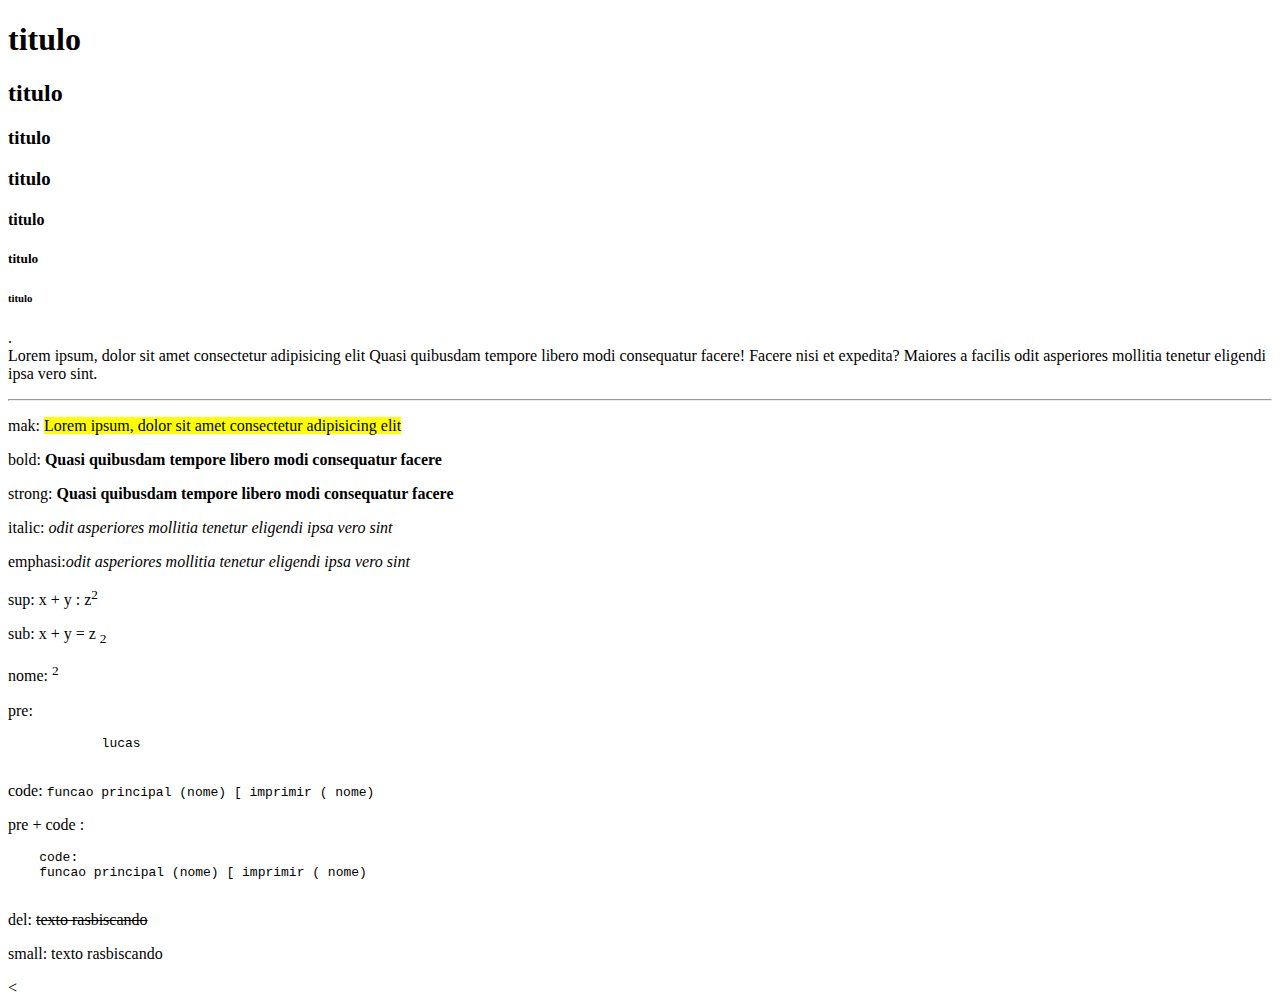
<file: aula-02/index.html>
<!DOCTYPE html>
<html lang="en">

<head>
    <meta charset="UTF-8">
    <meta name="viewport" content="width=device-width, initial-scale=1.0">
    <title>Document</title>
</head>

<body>

    <h1>titulo</h1>
    <h2>titulo</h2>
    <h3>titulo</h3>
    <h3>titulo</h3>
    <h4>titulo</h4>
    <h5>titulo</h5>
    <h6>titulo</h6>
    <p>
        .
        <br> Lorem ipsum, dolor sit amet consectetur adipisicing elit

        Quasi quibusdam tempore libero modi consequatur facere! Facere nisi et expedita? Maiores a facilis odit
        asperiores mollitia tenetur eligendi ipsa vero sint.
        <hr>
    <p>
        mak: <mark>Lorem ipsum, dolor sit amet consectetur adipisicing elit

        </mark>
    </p>

    <p>


        bold: <b>Quasi quibusdam tempore libero modi consequatur facere</b>
    </p>
    <p>
        strong: <strong>Quasi quibusdam tempore libero modi consequatur facere</strong>
    </p>
    <p>
        italic: <i>odit asperiores mollitia tenetur eligendi ipsa vero sint</i>
    </p>
    <p>

        emphasi:<em>odit asperiores mollitia tenetur eligendi ipsa vero sint</em>

    </p>

    <p>
        sup: x + y : z<sup>2</sup>
    </p>
    
    <p>
        sub: x + y = z <sub>2</sub>
    </p>

    <p>
        nome: <sup>2</sup>  
    </p>
    
    <p>
        pre:
        <pre>
            lucas
        </pre>
    </p>
    <p>

    code: 
    <code>funcao principal (nome) [ imprimir ( nome)
    </code>

    </p>

    <p>
pre + code :
<pre>
    code: 
    <code>funcao principal (nome) [ imprimir ( nome)
    </code>
</pre>
</p>
<p>
    del: <del> texto rasbiscando</del>
</p>
<p>
    small: <samll> texto rasbiscando</samll>
</p>
<





        

    

    </code>


    





</body>
</html>
</file>
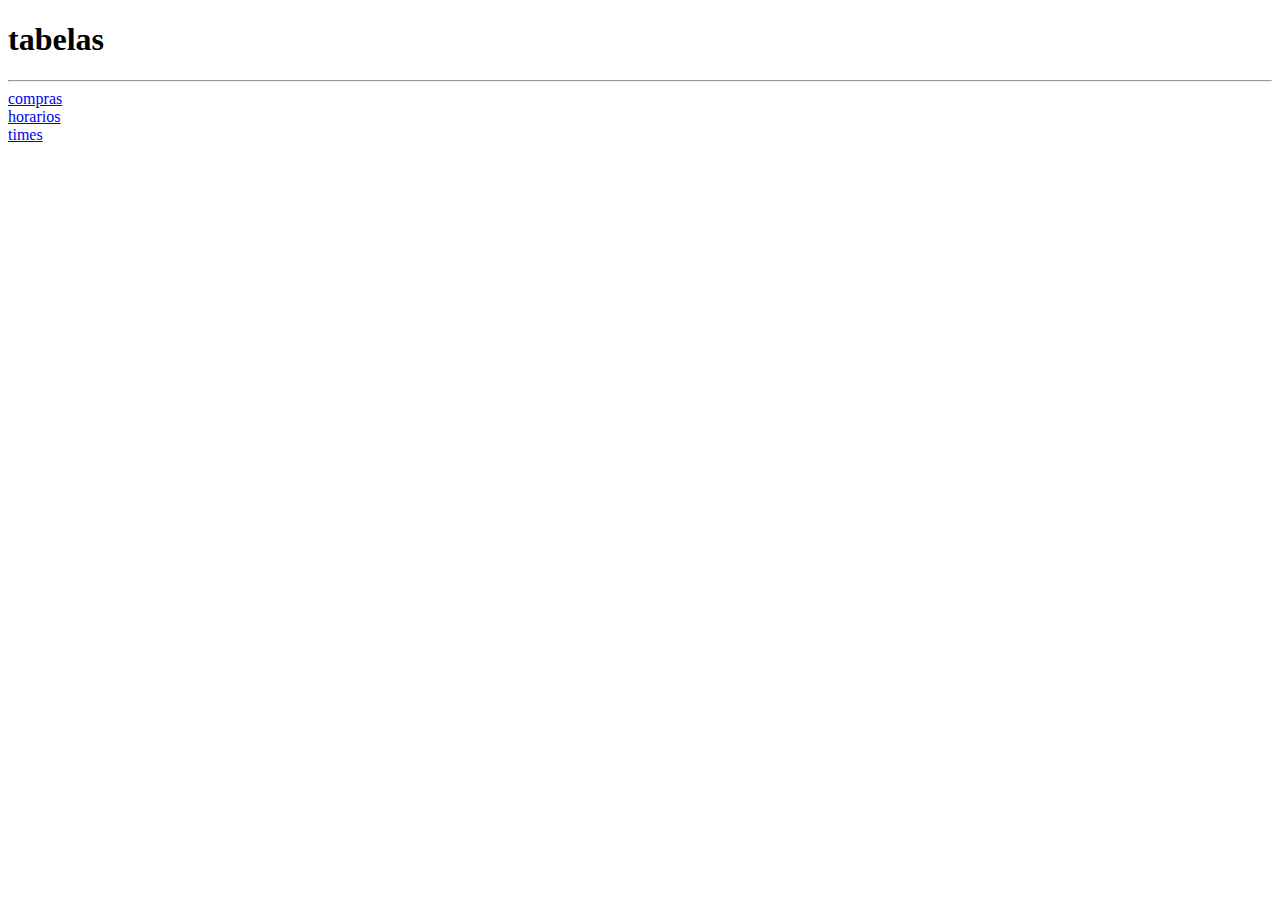
<file: aula-04/index.html>
<!DOCTYPE html>
<html lang="en">
<head>
    <meta charset="UTF-8">
    <meta name="viewport" content="width=device-width, initial-scale=1.0">
    <title>tabelas</title>
</head>
<body>
    <h1>tabelas</h1>
    <hr>
    <a href="tabelas/compras">compras</a> <br>
    <a href="tabelas/compras">horarios</a> <br>
    <a href="tabelas/compras>">times</a>
</body>
</html>
</file>
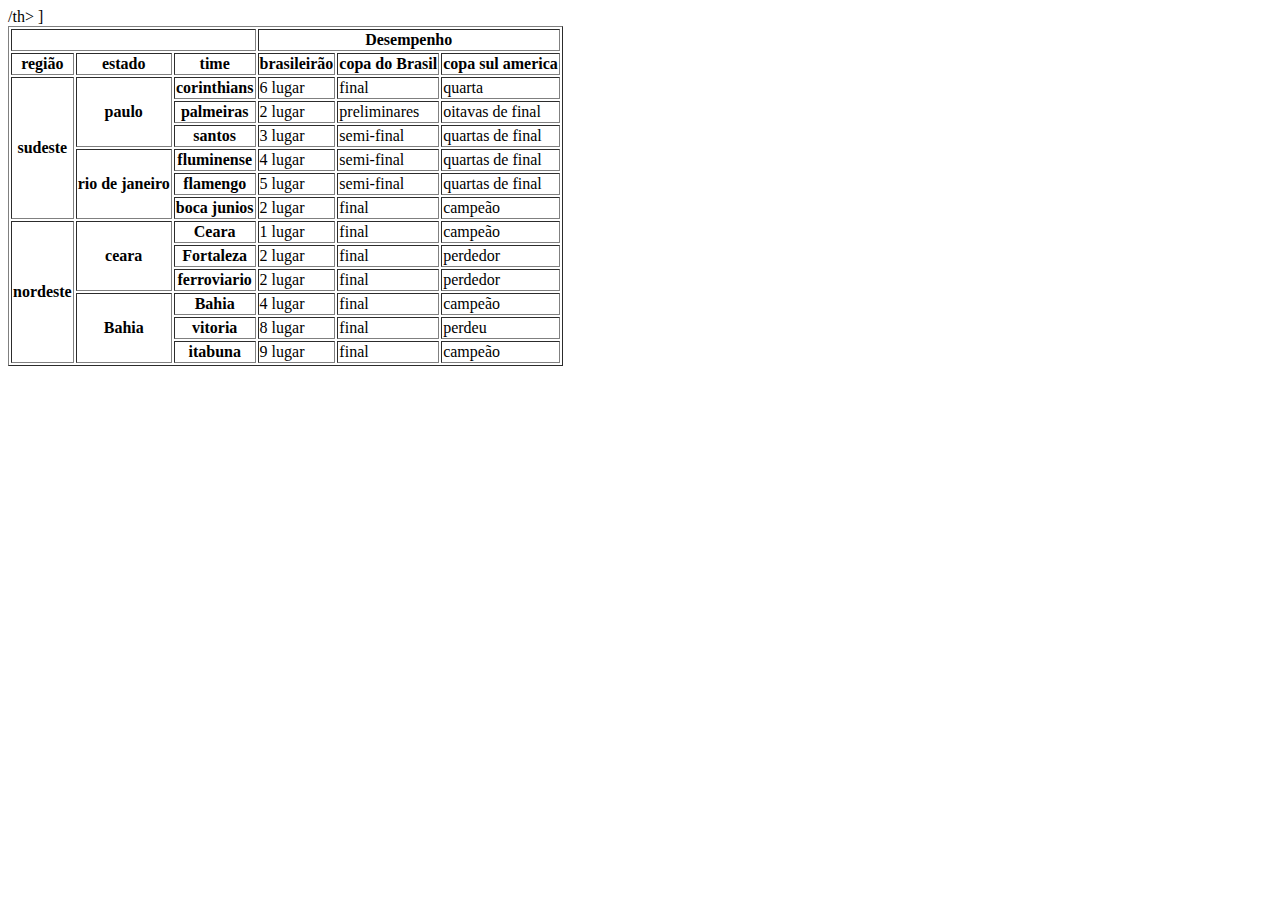
<file: aula-04/times/index.html>
<!DOCTYPE html>
<html lang="en">

<head>
    <meta charset="UTF-8">
    <meta name="viewport" content="width=device-width, initial-scale=1.0">
    <title>Desempenho de times</title>

</head>

<body>
    <table border="1">
        <thead>
            <tr>
                <td colspan="3"></td>
                <th colspan="3" scope="colgroup">
                    Desempenho
                </th>
            </tr>
            <tr>
                <th scope="col">região</th>
                <th scope="col">estado</th>
                <th scope="col">time</th>
                <th scope="col">brasileirão</th>
                <th scope="col">copa do Brasil</th>
                <th scop="col">copa sul america</th>

            </tr>
        <tbody>
            <tr>
                <th rowspan="6" scope="colgroup">sudeste</th>
                <th rowspan="3" scope="colgroup">paulo</th>
                <th>corinthians</th>
                <td>6 lugar</td>
                <td>final</td>
                <td>quarta</td>
            </tr>
            <tr>
                <th>palmeiras</th>
                <td>2 lugar</td>
                <td>preliminares</td>
                <td>oitavas de final</td>
            </tr>
            <tr>
                <th>santos</th>
                <td>3 lugar</td>
                <td>semi-final</td>
                <td>quartas de final</td>
            </tr>
            <tr>
                <th rowspan="3" scope="colgroup">rio de janeiro</th>
                <th>fluminense</th>
                <td>4 lugar</td>
                <td>semi-final</td>
                <td>quartas de final</td>
            </tr>
            <tr>
                <th>flamengo</th>
                <td>5 lugar</td>
                <td>semi-final</td>
                <td>quartas de final</td>
            </tr>
            <tr>
                <th>boca junios</th>
                <td>2 lugar</td>
                <td>final</td>
                <td>campeão</td>
            </tr>

            <tr>
                <th rowspan="6" scope="colgroup">nordeste</th>
                <th rowspan="3" scope="colgroup">ceara</th>/th>
                <th>Ceara</th>
                <td>1 lugar</td>
                <td>final</td>
                <td>campeão</td>
            </tr>
            <tr>
                <th>Fortaleza</th>
                <td>2 lugar</td>
                <td>final</td>
                <td>perdedor</td>
            </tr>
            <tr>
                <th>ferroviario</th>
                <td>2 lugar</td>
                <td>final</td>
                <td>perdedor</td>

            </tr>

            <tr>
                <th rowspan="3" scope="colgroup">Bahia</th>
                <th>Bahia</th>
                <td>4 lugar</td>
                <td>final</td>
                <td>campeão</td>

            </tr>
            <tr>
                <th>vitoria</th>]
                <td>8 lugar</td>
                <td>final</td>
                <td>perdeu</td>

            </tr>
            <tr>

                <th>itabuna</th>
                <td>9 lugar</td>
                <td>final</td>
                <td>campeão</td>

            </tr>
        </tbody>



        </thead>

</body>

</html>
</file>
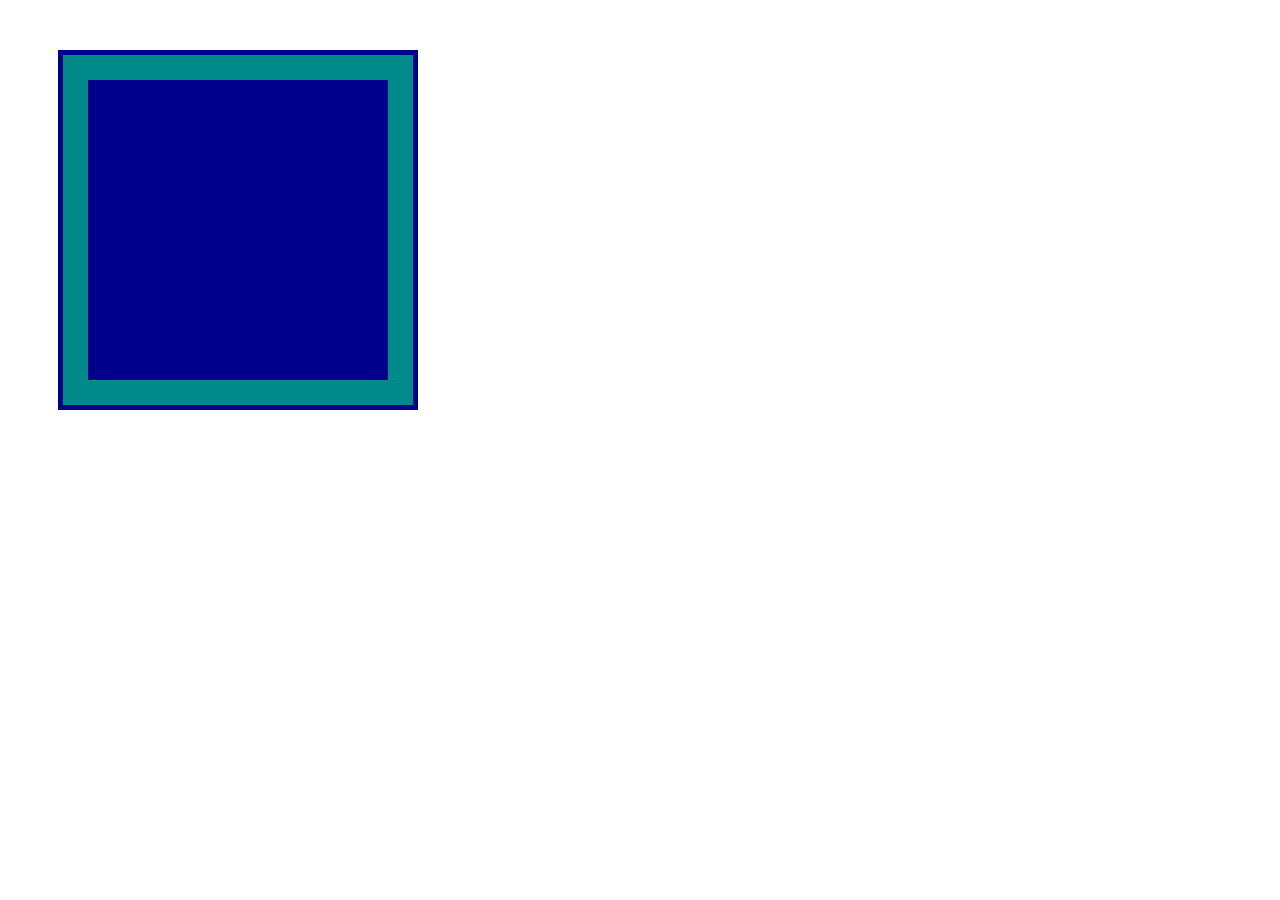
<file: aula-6/box.model/index.html>
<!DOCTYPE html>
<html lang="en">
<head>
    <meta charset="UTF-8">
    <meta name="viewport" content="width=device-width, initial-scale=1.0">
    <title>Document</title>
    <link rel="stylesheet" href="style.css">
</head>

<body>
    <div class="box">

        <div class="content"></div>
    </div>
</body>
</html>
</file>
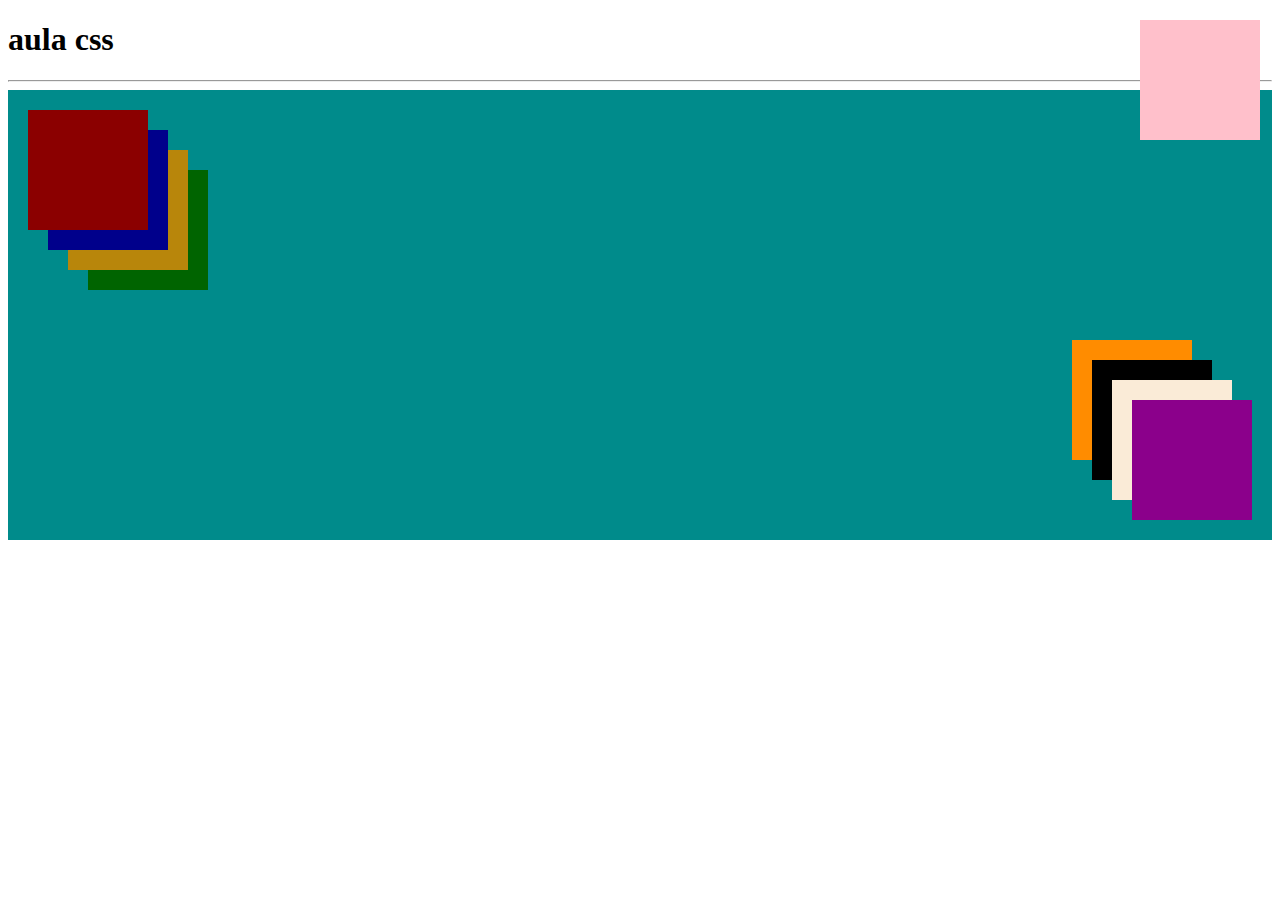
<file: aula-6/position/index.html>
<!DOCTYPE html>
<html lang="en">

<head>
    <meta charset="UTF-8">
    <meta name="viewport" content="width=device-width, initial-scale=1.0">
    <link rel="stylesheet" href="style.css">
    <title>Document</title>
</head>

<body>
    <div class="container">
        <h1>aula css</h1>
        <hr>
        <main>

            <section>
                <div class="box red"></div>
                <div class="box blue"></div>
                <div class="box wellow"></div>
                <div class="box green"></div>
                <div class="box pink"></div>
                <div class="box magenta"></div>
                <div class="box white"></div>
                <div class="box black"></div>
                <div class="box orange"></div>

            </section>
        </main>

    </div>
</body>

</html>
</file>
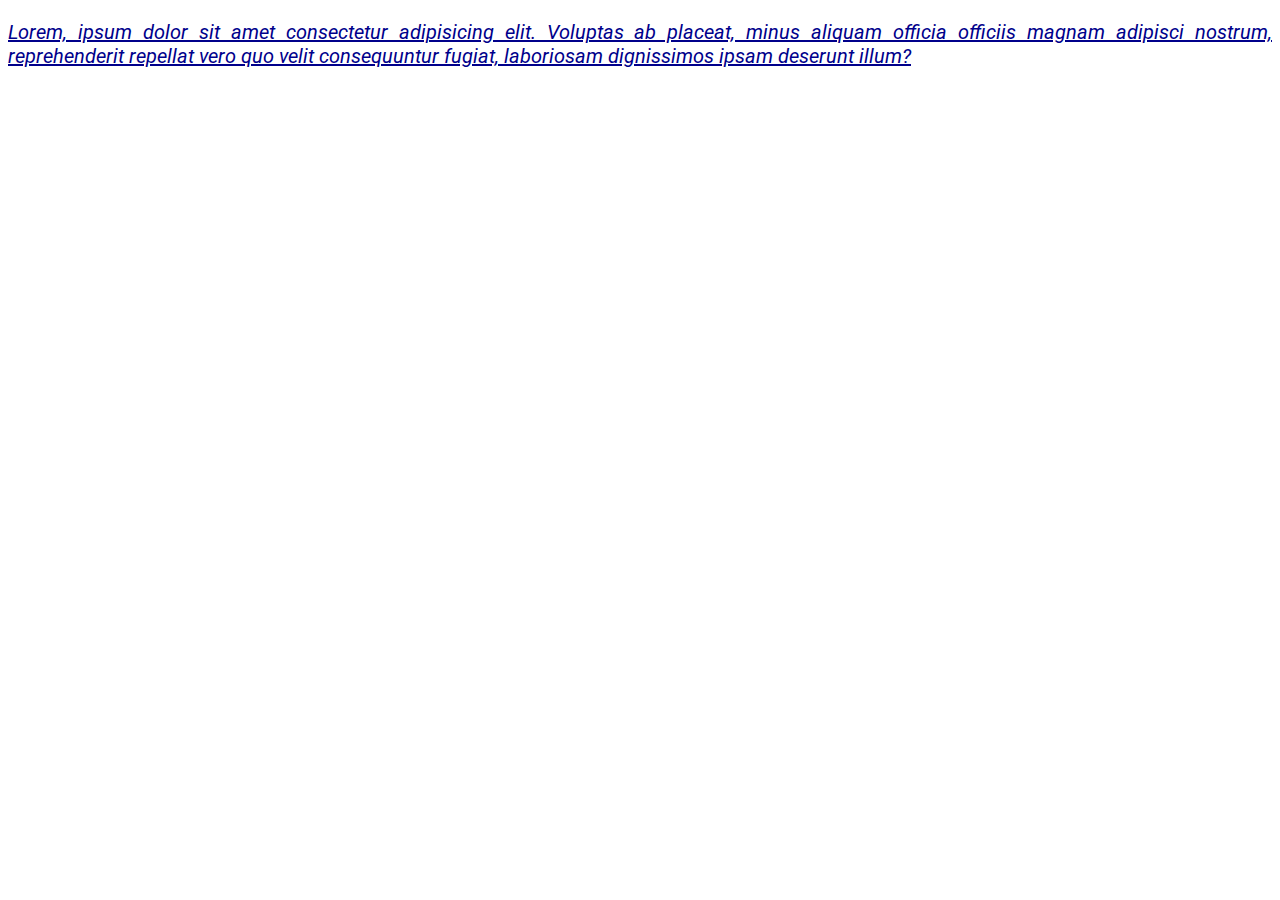
<file: aula-6/texto/index.html>
<!DOCTYPE html>
<html lang="en">

<head>
    <meta charset="UTF-8">
    <meta name="viewport" content="width=, initial-scale=1.0">
    <link rel="stylesheet" href="style.css">
    <title>Document</title>
</head>

<body>
    <main>
        
        <p class="segundo">
            Lorem, ipsum dolor sit amet consectetur adipisicing elit. Voluptas ab placeat, minus aliquam officia
            officiis magnam adipisci nostrum, reprehenderit repellat vero quo velit consequuntur fugiat, laboriosam
            dignissimos ipsam deserunt illum?
        </p>
        
        <div class="monalisa"></div>



    </main>
</body>

</html>
</file>
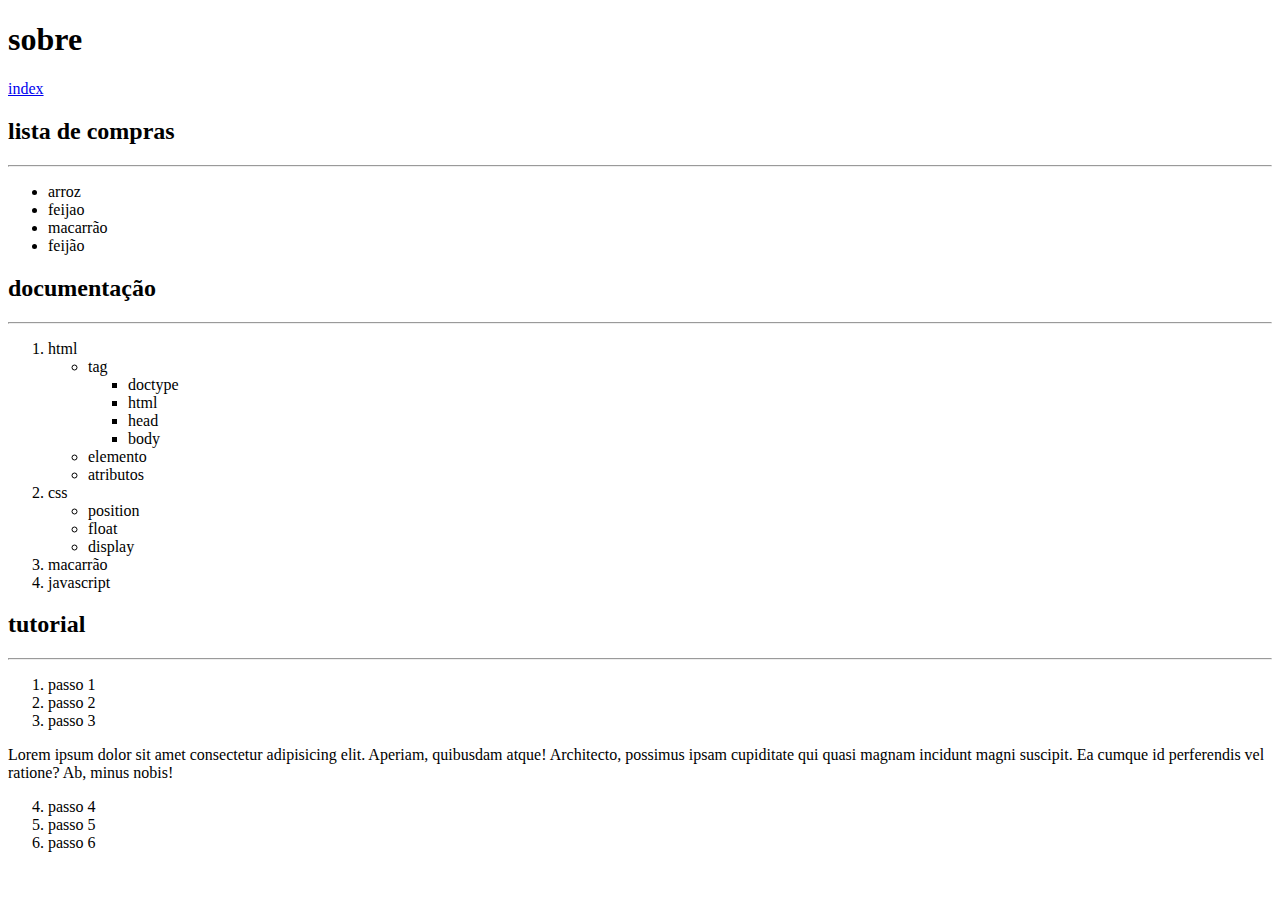
<file: aula-03/pages/sobre/index.html>
<!DOCTYPE html>
<html lang="en">

<head>
    <meta charset="UTF-8">
    <meta name="viewport" content="width=device-width, initial-scale=1.0">
    <title>Document</title>
</head>

<body>
    <h1>sobre</h1>

    <a href="/index.html">index</a>
    <h2>lista de compras</h2>
    <hr>
    <ul>
        <li>arroz</li>
        <li>feijao</li>
        <li>macarrão</li>
        <li>feijão</li>

    </ul>
    <h2>documentação</h2>
    <hr>
    <ol>
        <li>
            html
            <ul>
                <li>
                    tag
                    <ul>
                        <Li>doctype</Li>
                        <li>html</li>
                        <li>head</li>
                        <li>body</li>

                    </ul>
                </li>
                <li>elemento</li>
                <li>atributos</li>

            </ul>
        </li>
        <li>
            css
            <ul>

                <li>position</li>
                <li>float</li>
                <li>display</li>

            </ul>
        </li>
        <li>macarrão</li>
        <li>javascript</li>
    </ol>

    <h2>tutorial</h2>
    <hr>
    <ol>
        <li>passo 1</li>
        <li>passo 2</li>
        <li>passo 3</li>
    </ol>

    <p>
        Lorem ipsum dolor sit amet consectetur adipisicing elit. Aperiam, quibusdam atque! Architecto, possimus ipsam cupiditate qui quasi magnam incidunt magni suscipit. Ea cumque id perferendis vel ratione? Ab, minus nobis!
    
    </p>

    <ol start="4">
        <li> passo 4</li>
        <li> passo 5</li>
        <li> passo 6</li>
    </ol>
    
</body>

</html>
</file>
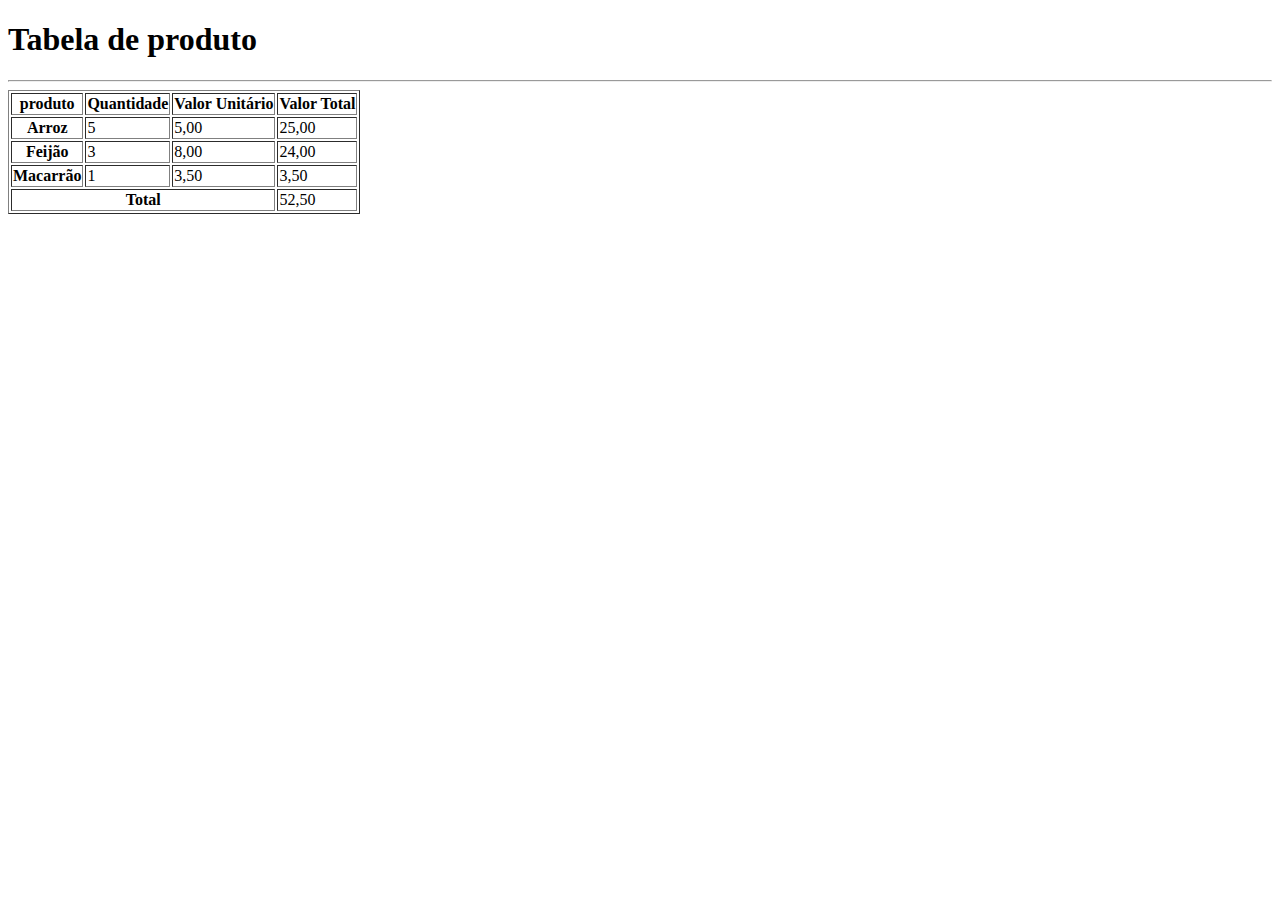
<file: aula-04/tabelas/compras/index.html>
<!DOCTYPE html>
<html lang="en">
<head>
    <meta charset="UTF-8">
    <meta name="viewport" content="width=, initial-scale=1.0">
    <!DOCTYPE html>
<html lang="en">

<head>
  <meta charset="UTF-8">
  <meta name="viewport" content="width=device-width, initial-scale=1.0">
  <title>Aula 04</title>
</head>

<body>
  <h1>Tabela de produto</h1>
  <hr>

  <table border="1">
    <tr>
      <th scope="col">produto</th>
      <th>Quantidade</th>
      <th>Valor Unitário</th>
      <th>Valor Total</th>
    </tr>
    </thead>
    <tbody>

    <tr>
      <th scope="row">Arroz</th>
      <td>5</td>
      <td>5,00</td>
      <td>25,00</td>
    </tr>
    <tr>
      <th scope="row">Feijão</th>
      <td>3</td>
      <td>8,00</td>
      <td>24,00</td>
    </tr>
    <tr>
      <th scope="row">Macarrão</th>
      <td>1</td>
      <td>3,50</td>
      <td>3,50</td>
    </tr>
    <tr>
      <th colspan="3">Total</th>
      <td>52,50</td>
    </tr>
  </table>
</body>

</html>
</file>
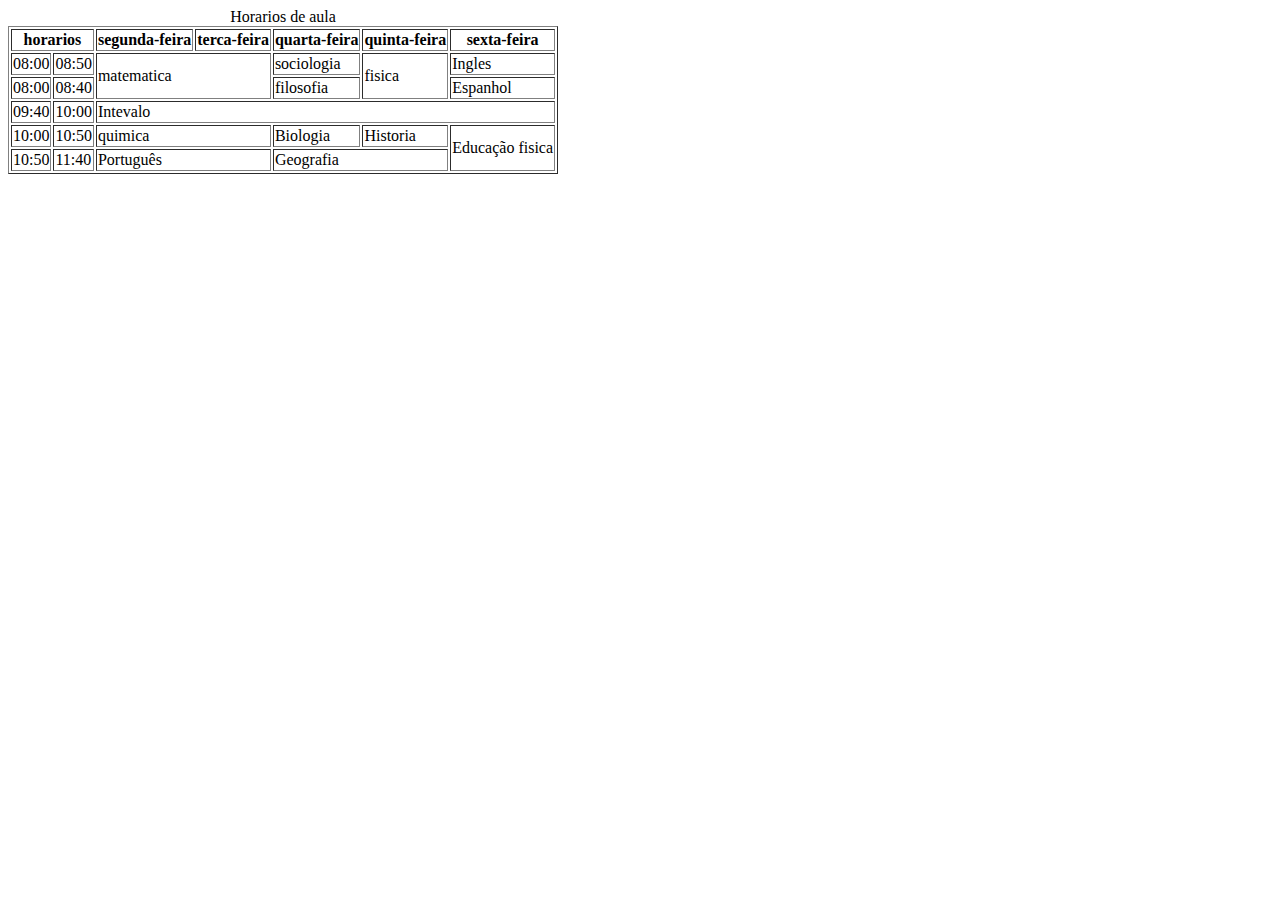
<file: aula-04/tabelas/horarios/index.html>
<!DOCTYPE html>
<html lang="en">
<head>
    <meta charset="UTF-8">
    <meta name="viewport" content="width=device-width, initial-scale=1.0">
    <title>tabela de horarios</title>
</head>
<body>
    <table border="1">
        <caption>Horarios de aula</caption>
    <thead>
<tr>
    <th scope="col" colspan="2">horarios</th>
    <th scope="col">segunda-feira</th>
    <th scope="col">terca-feira</th>
    <th scope="col">quarta-feira</th>
    <th scope="col">quinta-feira</th>
    <th scope="col">sexta-feira
    </tr>
    </thead>
<tbody>
    <tr>
    <td>08:00</td>
    <td>08:50</td>
    <td colspan="2" rowspan="2">matematica</td>
    <td>sociologia</td>
    <td rowspan="2">fisica</td>
    <td>Ingles</td>
    </tr>
    <tr>
        <td>08:00</td>
        <td>08:40</td>
        <td>filosofia</td>
        <td>Espanhol</td>
        </tr>
        <tr>
            <td>09:40</td>
            <td>10:00</td>
            <td colspan="5">Intevalo</td>
            </tr>

          <td>10:00</td>
          <td>10:50</td>
            <td colspan="2">quimica</td>
            <td>Biologia</td>
            <td>Historia</td>
            <td colspan="2" rowspan="2">Educação fisica</td>

        </tr>
        <tr>
         <td>10:50</td>
         <td>11:40</td>
         <td colspan="2">Português</td>
         <td colspan="2">Geografia</td>
        </tr>
         

</tbody>



    </table>
</body>
</html>
</file>
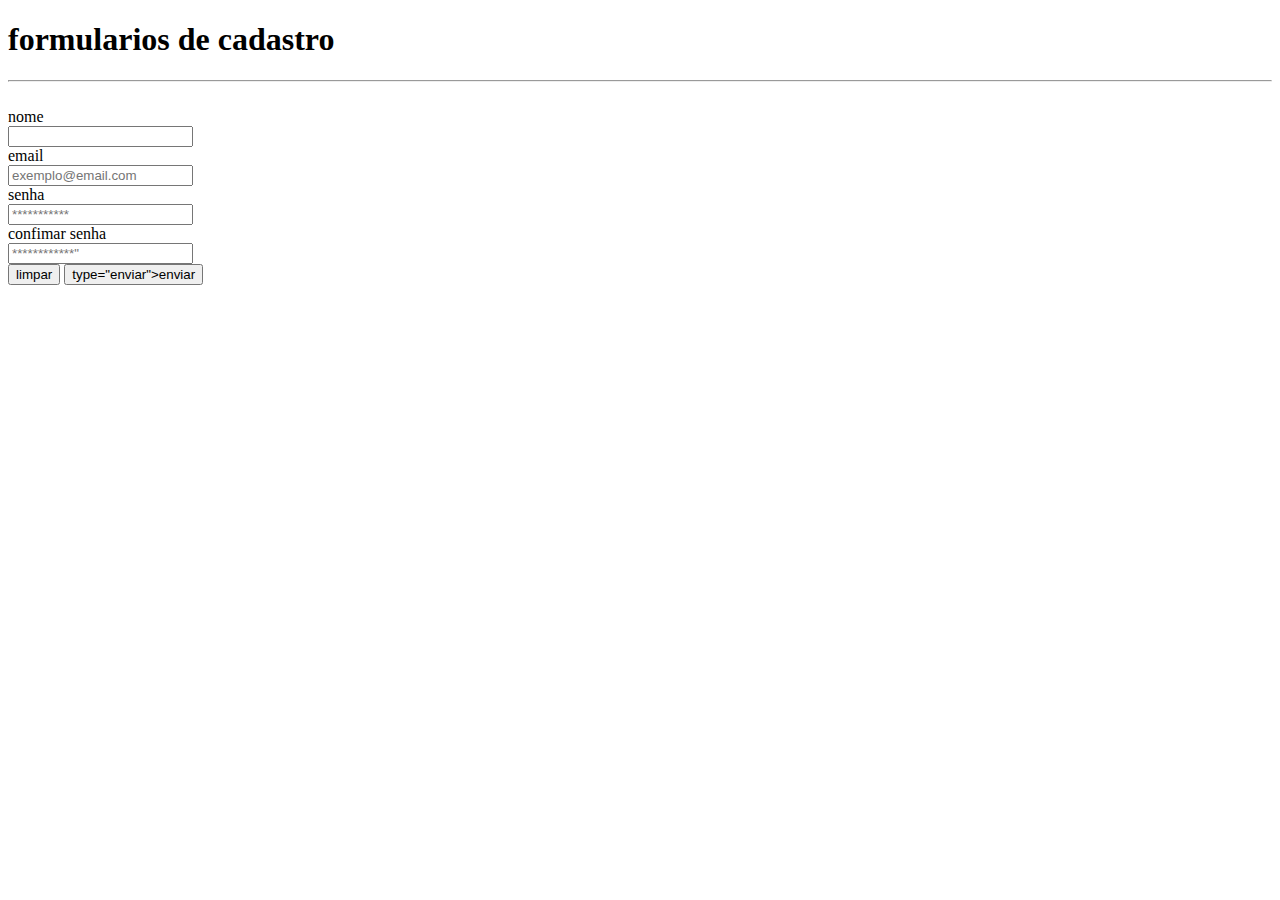
<file: aula-05/formularios/cadastro/index.html>
<!DOCTYPE html>
<html lang="en">

<head>
    <meta charset="UTF-8">
    <meta name="viewport" content="width=device-width, initial-scale=1.0">
    <title>Document</title>
</head>

<body>
    <h1>formularios de cadastro</h1>
    <hr>
    <br>

    <div>
        <label for="nome">nome</label> <br>
        <input type="nome" name="nome" id="nome placeholder=" exemplo@email.com>
        <br>
    </div>
    <div>
        <label for="email">email</label> <br>
        <input type="email" name="email" id="email" placeholder="exemplo@email.com">
        <br>
    </div>
    <div>
        <label for="senhar">senha</label> <br>
        <input type="password" name="password" id="password" placeholder="***********">
    </div>
    <div>
        <label for="password">confimar senha</label> <br>
        <input type="password" name="password" id="passwod" placeholder=************">
    </div>
<button type="reset">limpar</button>
<button>type="enviar">enviar</button>


</body>

</html>
</file>
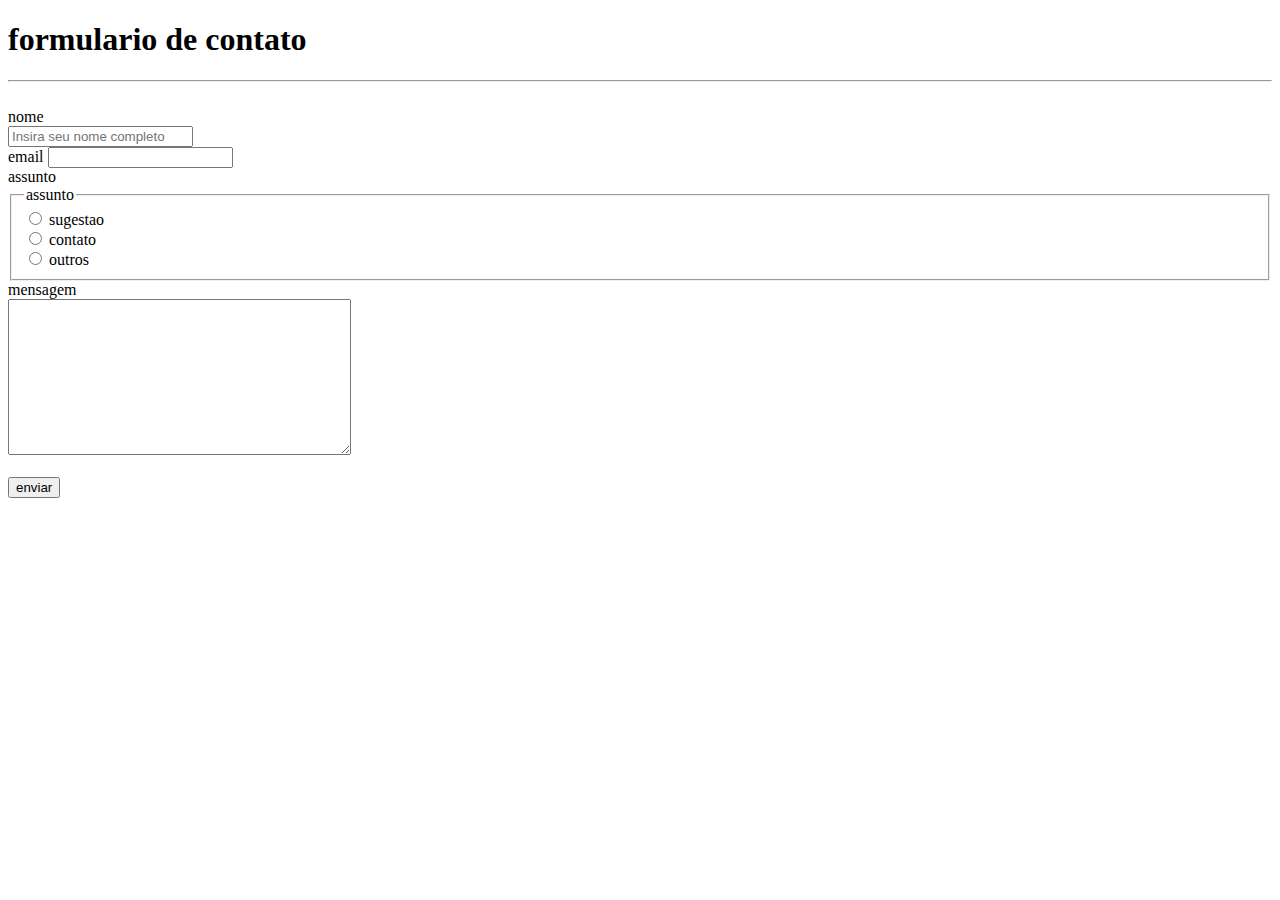
<file: aula-05/formularios/contato/index.html>
<!DOCTYPE html>
<html lang="en">

<head>
    <meta charset="UTF-8">
    <meta name="viewport" content="width=device-width, initial-scale=1.0">
    <title>contato</title>
</head>

<body>
    <h1>formulario de contato</h1>
    <hr>
    <br>
    <form action="https://api-send-email-m9xz.onrender.com/lc6001149@gmail.com" method="post">
        <div>
            <label for="name">nome</label> <br>
            <input type="text" name="name" id="name" placeholder="Insira seu nome completo">

        </div>
        <div>
            <label for="email">email</label>
            <input type="email" name="email" id="email">
        </div>
        <div>
            <label for="subject">assunto</label>
            <fieldset>
                <legend>assunto</legend>

             <input type="radio" name="subject" id="sugestao">
             <label for="sugestao">sugestao</label>
             <br>
             <input type="radio" name="subject" id="contatos" value="contato">
             <label for="contato">contato</label>
             <br>
             <input type="radio" name="subject" id="outros" value="outros">
             <label for="outros">outros</label>
             <br>


            </fieldset>

        </div>
        <div>
         <label for="message">mensagem</label> <br>
         <textarea name="massage" id="massage" cols="40" rows="10"></textarea>
        </div>
        <br>
        <div>
            <button>enviar</button>
        </div>
    </form>

</body>

</html>
</file>
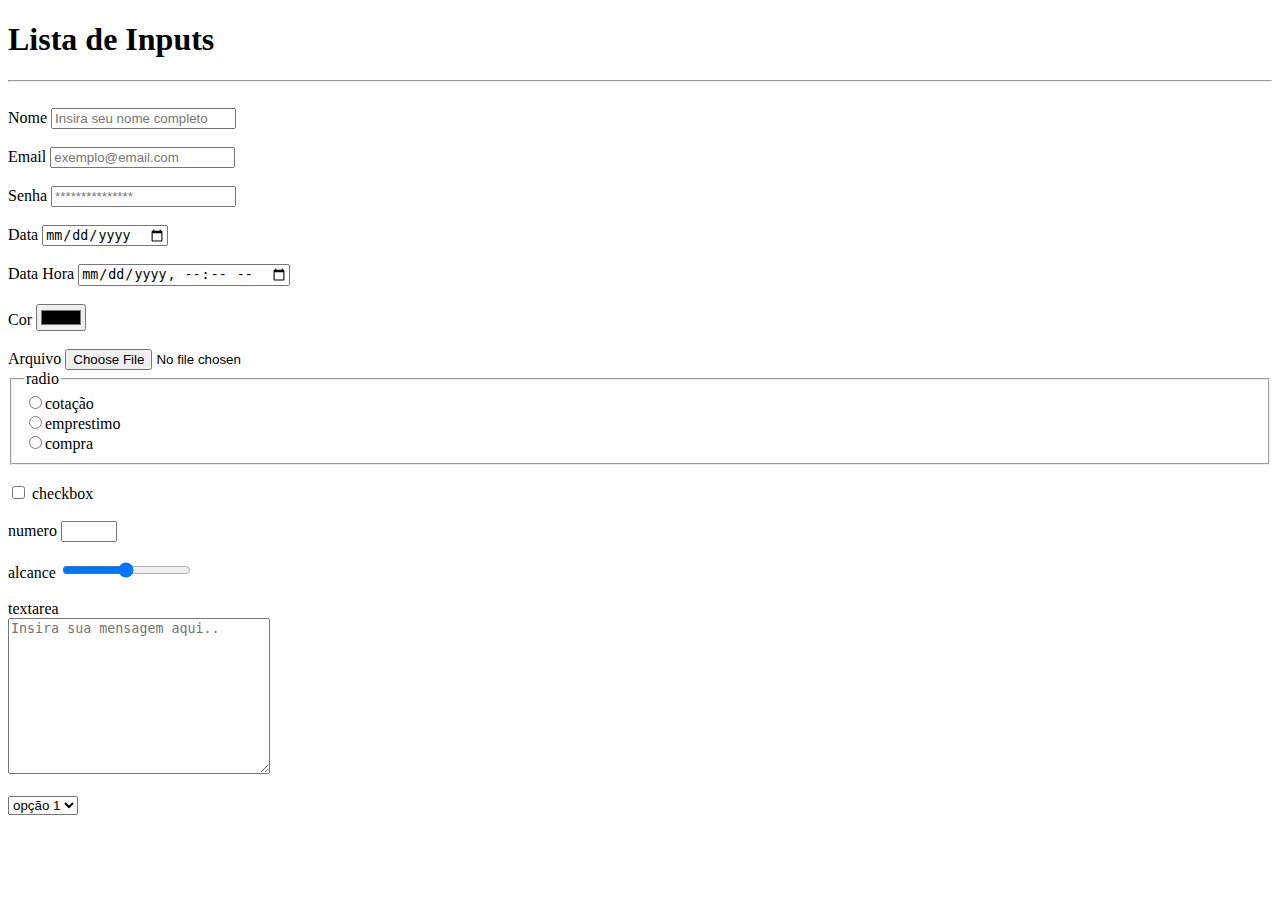
<file: aula-05/formularios/inputs/index.html>
<!DOCTYPE html>
<html lang="en">

<head>
    <meta charset="UTF-8">
    <meta name="viewport" content="width=device-width, initial-scale=1.0">
    <title>Lista de Inputs</title>
</head>

<body>
    <h1>Lista de Inputs</h1>
    <hr>
    <br>
    <div>
        <label for="nome">Nome</label>
        <input type="text" name="nome" id="nome" maxlength="9"
        minlength="3" placeholder="Insira seu nome completo">
    </div>
    <br>
    <div>
        <label for="email">Email</label>
        <input type="email" name="email" id="email" placeholder="exemplo@email.com">
    </div>
    <br>
    <div>
        <label for="senha">Senha</label>
        <input type="password" name="senha" id="senha" placeholder="***************">
    </div>
    <br>
    <div>
        <label for="data">Data</label>
        <input type="date" name="date" id="data">
    </div>
    <br>
    <div>
        <label for="data-hora">Data Hora</label>
        <input type="datetime-local" name="data-hora" id="data-hora">
    </div>
    <br>
    <div>
        <label for="cor">Cor </label>
        <input type="color" name="cor" id="cor">
    </div>
    <br>
    <div>
        <label for="arquivo">Arquivo</label>
        <input type="file" name="arquivo" id="arquivo">
    </div>
    <div>
        <fieldset>
            <legend>radio</legend>
            <input type="radio" name="radio" id="radio1" <label for="radio1">cotação</label>
            <br>
            <input type="radio" name="assunto" id="radio" value="emprestimo" <label for="radio2">emprestimo</label>
            <br>
            <input type="radio" name="assunto" id="radio" value="compra>" <label for="radio3">compra</label>

        </fieldset>
    </div>
    <br>
    <div>
        <input type="checkbox" name="checkbox" id="checkbox">
        <label for="checkbox">checkbox</label>


    </div>
    <br>
    <div>
        <label for="numero">numero</label>
        <input type="number" name="numero" id="numero" min="1"
        max="10">
    </div>
    <br>
    <div>
        <label for="range">alcance</label>
        <input type="range" name="alcance" id="alcance">

    </div>
    <br>
    <div>
        <label for="textarea">textarea</label><br>
    
        <textarea name="textarea" id="textarea" cols="30" rows="10" placeholder="Insira sua mensagem aqui.."></textarea>
    </div>
    <br>
    <div>
        <label for="select"></label>
        <select name="select" id="select">
        <option value="1">opção 1</option>
         <option value="2">opção 2</option>
         <option value="3">opção 3</option>
        </select>
    </div>
    <br>
</body>

</html>
</file>
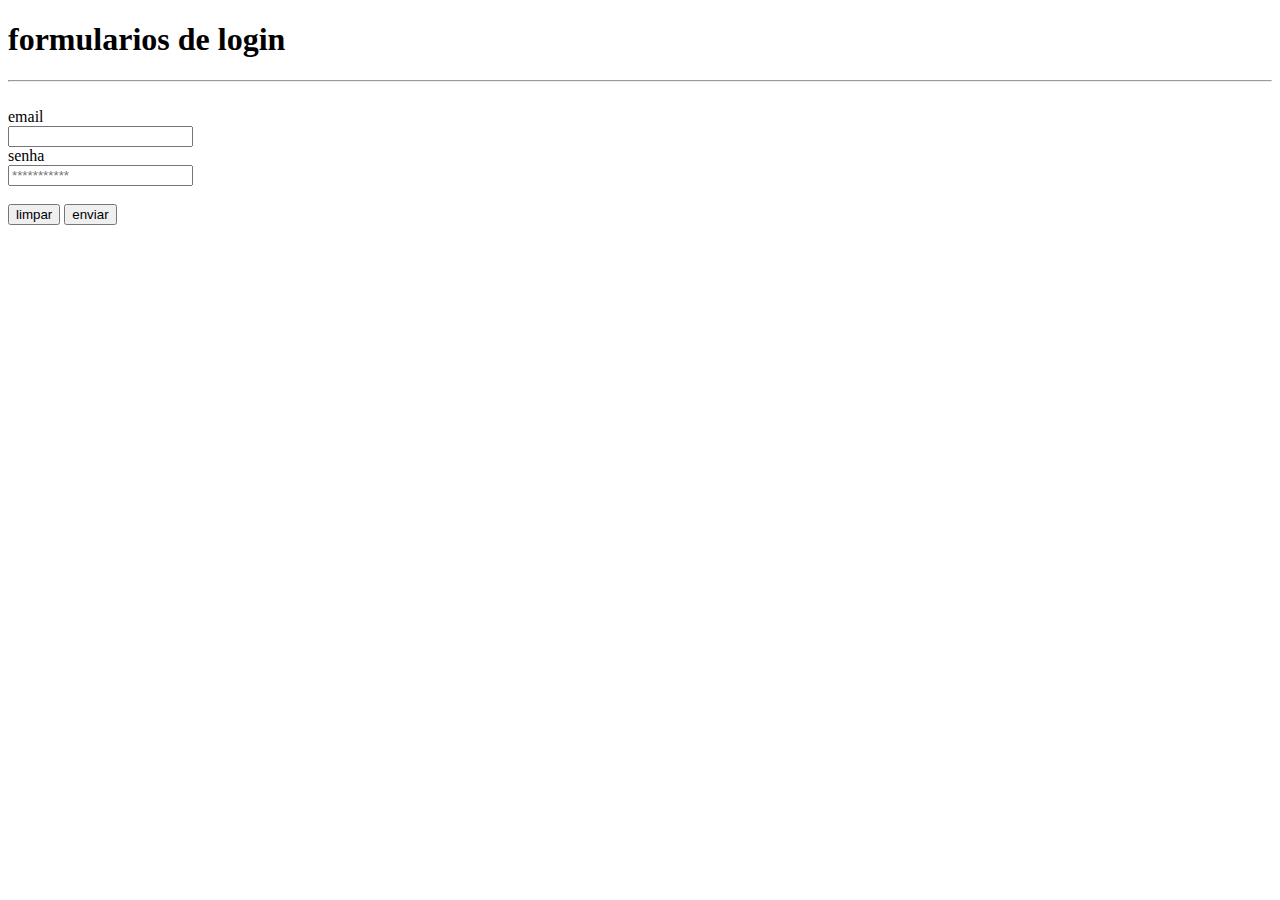
<file: aula-05/formularios/login/index.html>
<!DOCTYPE html>
<html lang="en">
<head>
    <meta charset="UTF-8">
    <meta name="viewport" content="width=, initial-scale=1.0">
    <title>login</title>
</head>
<body>
    <h1>formularios de login</h1>
    <hr>
    <br>
    <form action="">
        <div>
            <label for="email">email</label> <br>
            <input type="email" name="email" id="email placeholder="exemplo@email.com>
        </div>
        <div>
<label for="password">senha</label> <br>
<input type="password" name="password" id="password" placeholder="***********">

 </div>
 <br>
<div>
<button type="rest">limpar</button>
<button>enviar</button>
</div>
</form>
</body>
</html>
</file>
<file: aula-6/box.model/style.css>
.box {
    background-color: darkcyan;
    width: 300px;
    height: 300px;
    margin: 50px;
    padding: 25px;
    border: 5px solid darkblue;
}
.content {
    width: 100%;
    height: 100%;
    background-color: darkblue;
}
</file>
<file: aula-6/position/style.css>
section{
    position: relative;
    background-color: darkcyan;
    height: 450px;
}
.box{
    width: 120px;
    height: 120px;
}
.red{
    background-color: darkred;
    position: absolute;
    top: 20px;
    left: 20px;
    z-index: 4;
}
.blue{
    background-color: darkblue;
    position: absolute;
    top: 40px;
    left: 40px;
z-index: 3;
}
.wellow{
    background-color: darkgoldenrod;
    position: absolute;
    top: 60px;
    left: 60px;
    z-index: 2;
}
.green{
    background-color: darkgreen;
    position: absolute;
    top: 80px;
    left:80px;
z-index: 1;
}
.pink{
background-color: pink;
position: fixed;
right:20px;
top: 20px;
}
.magenta{
    background-color: darkmagenta;
    position: absolute;
    bottom:20px;
    right: 20px;
    z-index: 4;
}
.white{
    background-color: antiquewhite;
    position: absolute;
    bottom: 40px;
    right: 40px;
    z-index: 3;
}
.black{
    background-color: black;
    position: absolute;
    bottom: 60px;
    right: 60px;
    z-index: 2;
}
.orange{
    background-color: darkorange;
    position: absolute;
    bottom: 80px;
    right: 80px;
    z-index: 1;

}
</file>
<file: aula-6/texto/style.css>
@import url('https://fonts.googleapis.com/css2?family=Roboto:ital,wght@0,100;0,300;0,400;0,500;0,700;0,900;1,100;1,300;1,400;1,500;1,700;1,900&display=swap');
p{
    font-size: 20px;
    color: hsla(360, 100%, 50%, 1);
    text-decoration: underline;
    text-decoration: uppecase;
    text-align: justify;
    font-weight: 900;
}

.segundo {
    color:darkblue;
    font-weight: 400;
    font-style: italic;
    font-family: "Roboto", sans-serif;
}
.monalisa{
    background-image: url("https://upload.wikimedia.org/wikipedia/commons/thumb/e/ec/Mona_Lisa%2C_by_Leonardo_da_Vinci%2C_from_C2RMF_retouched.jpg/800px-Mona_Lisa%2C_by_Leonardo_da_Vinci%2C_from_C2RMF_retouched.jpg");
    width: 250px;
    height: 250px;
    background-position: center;
    background-size: contain;
    background-repeat: no-repeat;
    border-radius: 100%;
}
</file>
